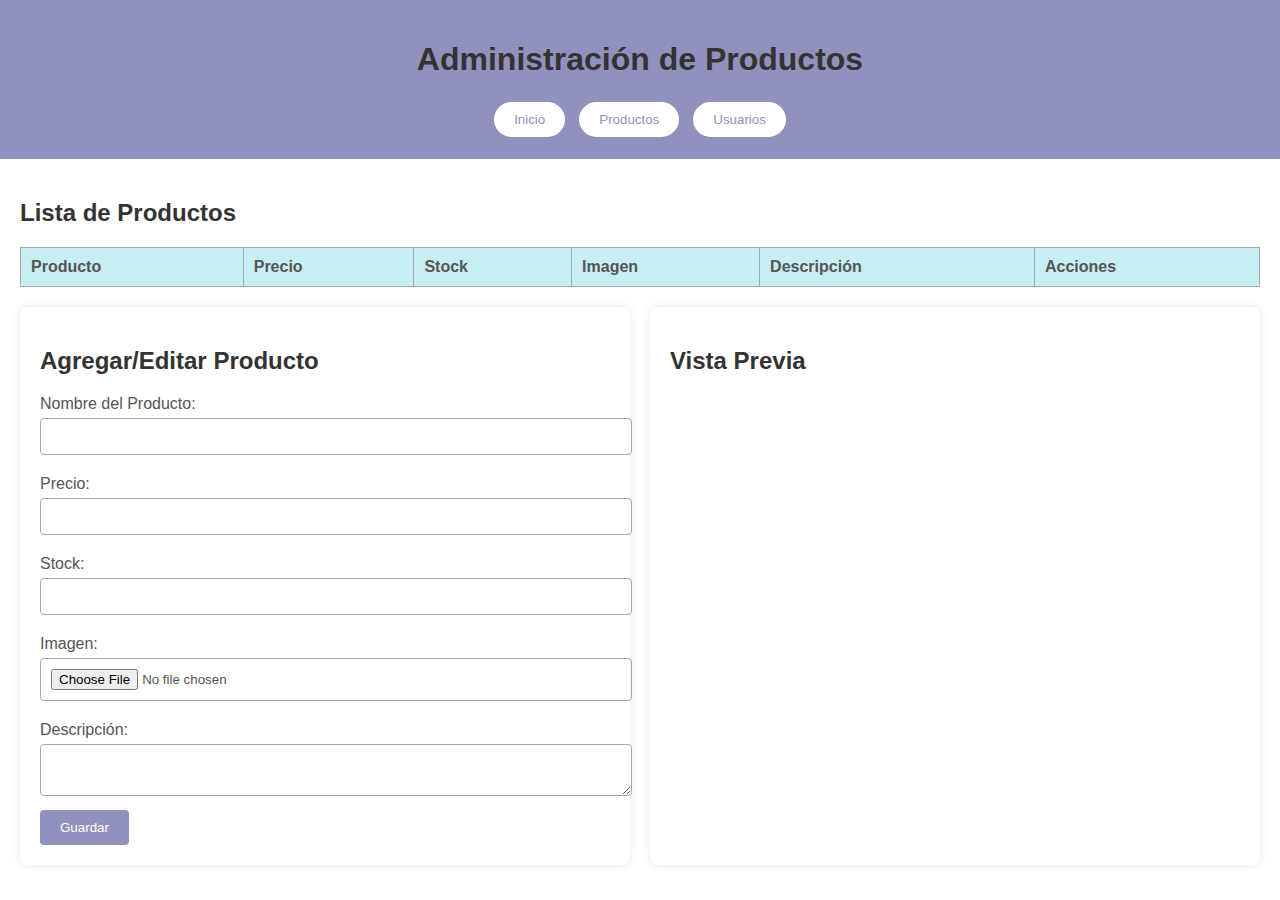
<file: empresa/pagina admin/index.html>
<!DOCTYPE html>
<html lang="es">
<head>
    <meta charset="UTF-8">
    <meta name="viewport" content="width=device-width, initial-scale=1.0">
    <title>Administración de Productos</title>
    <link rel="stylesheet" href="styles.css">
</head>
<body>
    <header>
        <h1>Administración de Productos</h1>
        <nav>
            <button>Inicio</button>
            <button>Productos</button>
            <button>Usuarios</button>
        </nav>
    </header>
    <main>
        <section class="product-list">
            <h2>Lista de Productos</h2>
            <table>
                <thead>
                    <tr>
                        <th>Producto</th>
                        <th>Precio</th>
                        <th>Stock</th>
                        <th>Imagen</th>
                        <th>Descripción</th>
                        <th>Acciones</th>
                    </tr>
                </thead>
                <tbody id="productTable">
                    <!-- Productos se cargarán aquí -->
                </tbody>
            </table>
        </section>
        <section class="product-details">
            <div class="product-form">
                <h2>Agregar/Editar Producto</h2>
                <form id="productForm">
                    <input type="hidden" id="productId">
                    <label for="productName">Nombre del Producto:</label>
                    <input type="text" id="productName" required>
                    <label for="productPrice">Precio:</label>
                    <input type="number" id="productPrice" required>
                    <label for="productStock">Stock:</label>
                    <input type="number" id="productStock" required>
                    <label for="productImage">Imagen:</label>
                    <input type="file" id="productImage" accept="image/*" required>
                    <label for="productDescription">Descripción:</label>
                    <textarea id="productDescription" required></textarea>
                    <button type="submit">Guardar</button>
                </form>
            </div>
            <div class="product-preview">
                <h2>Vista Previa</h2>
                <div id="productPreview">
                    <!-- Vista previa del producto -->
                </div>
            </div>
        </section>
    </main>
    <script src="script.js"></script>
</body>
</html>
</file>
<file: empresa/pagina admin/styles.css>
body {
    background-color: #ffffff;
    font-family: Arial, sans-serif;
    color: #555;
    margin: 0;
    padding: 0;
}

header {
    background-color: #9191bd;
    color: #fff;
    padding: 20px;
    text-align: center;
}

nav {
    display: flex;
    justify-content: center;
    gap: 10px;
}

nav button {
    background-color: #fff;
    color: #9191bd;
    border: 2px solid #9191bd;
    padding: 10px 20px;
    cursor: pointer;
    border-radius: 20px;
    transition: background-color 0.3s, color 0.3s, transform 0.3s;
}

nav button:hover {
    background-color: #9191bd;
    color: #fff;
    transform: scale(1.1);
}

main {
    padding: 20px;
    display: flex;
    flex-direction: column;
}

h1, h2 {
    color: #333;
}

table {
    width: 100%;
    border-collapse: collapse;
    margin-bottom: 20px;
}

table, th, td {
    border: 1px solid #a7a7a7;
}

th, td {
    padding: 10px;
    text-align: left;
}

th {
    background-color: #c7eef3;
}

button {
    background-color: #9191bd;
    color: #fff;
    border: none;
    padding: 10px 20px;
    cursor: pointer;
    border-radius: 4px;
}

button:hover {
    background-color: #7a7a9a;
}

.product-details {
    display: flex;
    justify-content: space-between;
    gap: 20px;
}

.product-form, .product-preview {
    background-color: #fff;
    padding: 20px;
    border-radius: 8px;
    box-shadow: 0 0 10px rgba(0, 0, 0, 0.1);
    width: 48%;
}

label {
    display: block;
    margin: 10px 0 5px;
}

input, textarea {
    width: 100%;
    padding: 10px;
    margin-bottom: 10px;
    border: 1px solid #a7a7a7;
    border-radius: 4px;
}

#productPreview img {
    max-width: 100%;
    height: auto;
    display: block;
    margin: 0 auto;
}
</file>
